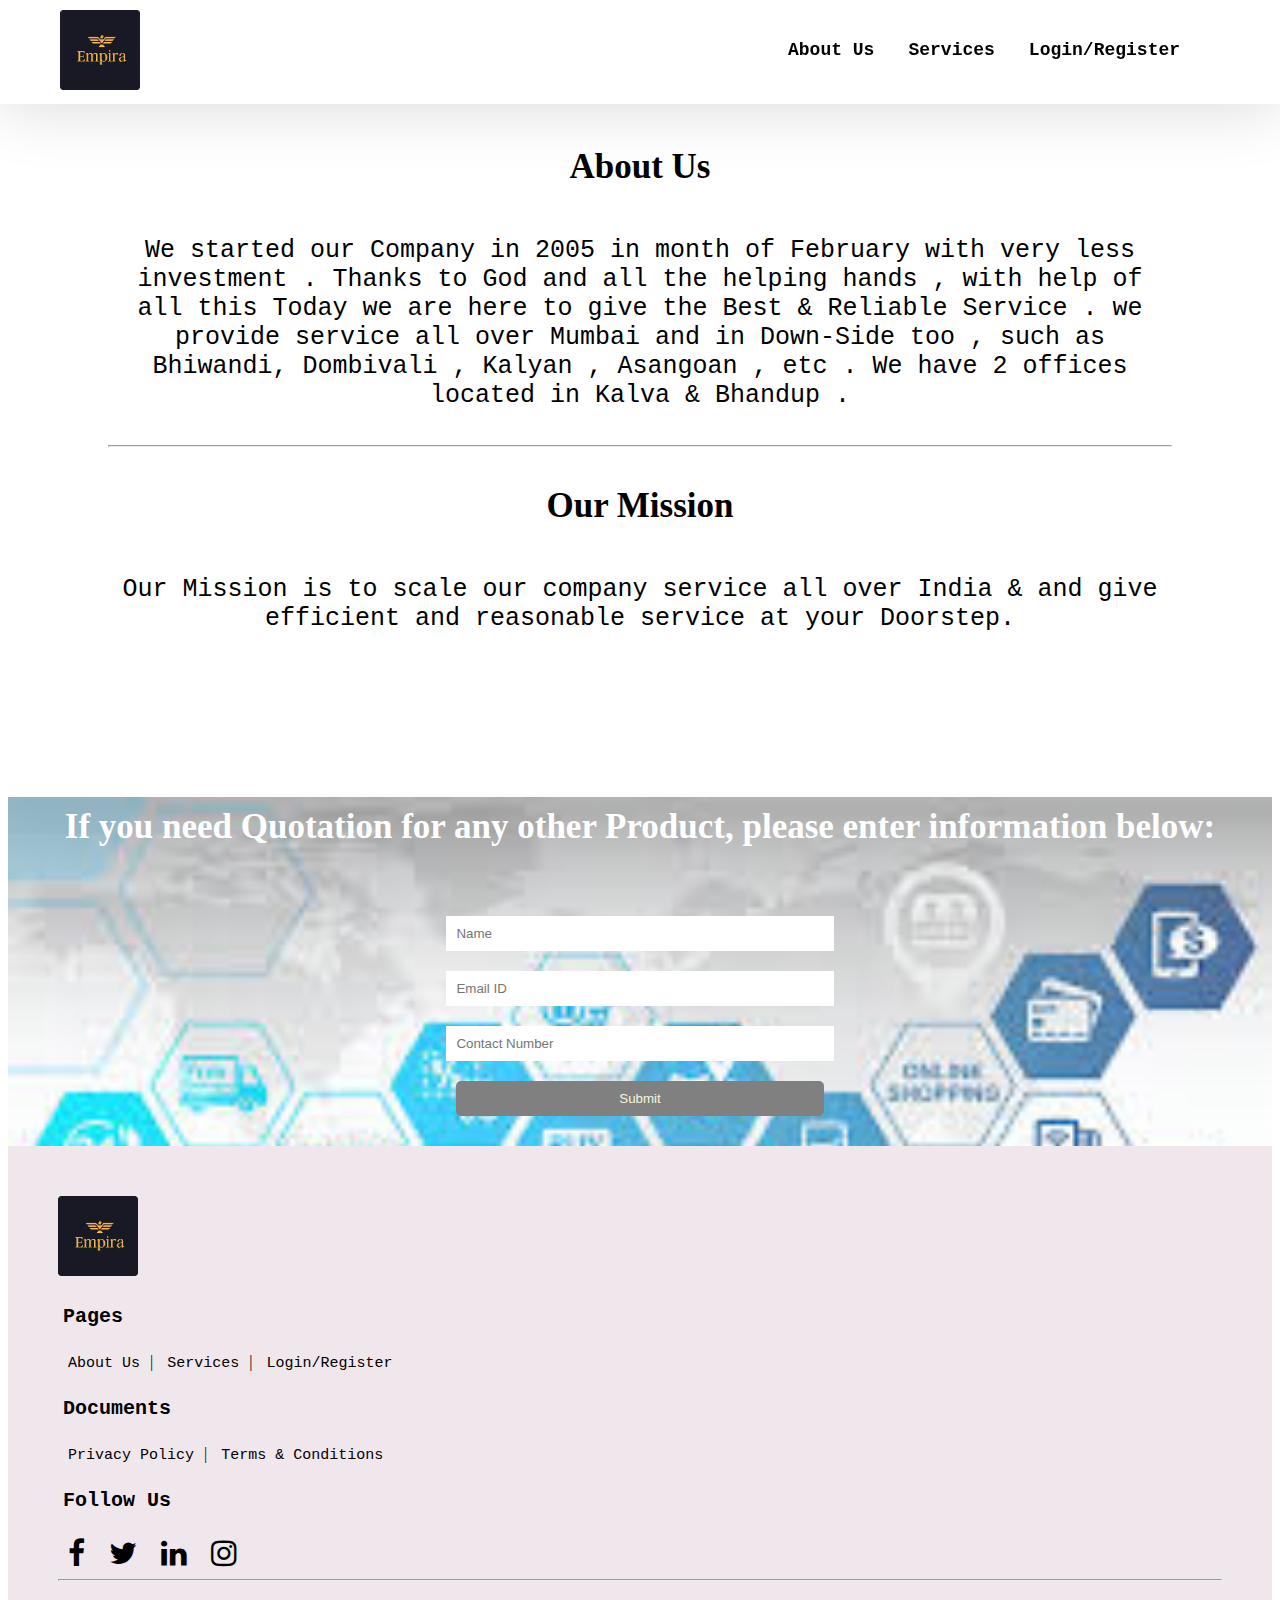
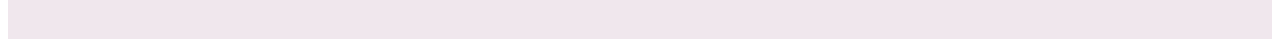
<file: home.html>
<!DOCTYPE html>
<html>

<head>
    <title>Empira|About Us</title>
    <link rel="stylesheet" type="text/css" href="style.css">
    <link rel="stylesheet" type="text/css" href="https://stackpath.bootstrapcdn.com/font-awesome/4.7.0/css/font-awesome.min.css" </head>



    <body>

        <nav class="nav nav_top">
            <div class="logo">
                <a href="index.html"><img src=" image/download.jpg " width="80 "></a>
            </div>
            <div class="nav_side ">
                <a href="about.html ">About Us</a>
                
                <a href="services.html ">Services</a>
                <a href="login.html">Login/Register</a>
            </div>
        </nav>


        <div class="about_us">
            <h2>About Us</h2>
            <div class="about_content">
                <p>We started our Company in 2005 in month of February with very less investment . Thanks to God and all the helping hands , with help of all this Today we are here to give the Best & Reliable Service . we provide service all over Mumbai
                    and in Down-Side too , such as Bhiwandi, Dombivali , Kalyan , Asangoan , etc . We have 2 offices located in Kalva & Bhandup .</p>
            </div>

            <hr>
            <h2>Our Mission</h2>
            <p>Our Mission is to scale our company service all over India & and give efficient and reasonable service at your Doorstep.</p>
        </div>
        <div class="quote">
            <h2>If you need Quotation for any other Product, please enter information below:</h2>
            <div class="quote_form">
                <form name="quote" method="post">
                    <input type="text" name="Name" placeholder="Name"><br>
                    <input type="email" name="Email" placeholder="Email ID"><br>
                    <input type="number" name="Contact Number" placeholder="Contact Number"><br>
                    <button type="submit">Submit</button>
                </form>
            </div>

        </div>
        <footer>
            <div class="footer_logo">
                <a href="index.html"><img src=" image/download.jpg " width="80 "></a>
            </div>
            <div class="pages">
                <h3>Pages</h3>
                <a href="about.html">About Us</a>|
                <a href="services.html">Services</a>|
                <a href="login.html">Login/Register</a>
            </div>
            <div class="doc">
                <h3>Documents</h3>
                <a href="">Privacy Policy</a>|
                <a href="">Terms & Conditions</a>
            </div>
            <div class="social">
                <h3>Follow Us</h3>
                <a href=""><i class="fa fa-facebook" aria-hidden="true"></i></a>
                <a href=""><i class="fa fa-twitter" aria-hidden="true"></i></a>
                <a href=""><i class="fa fa-linkedin" aria-hidden="true"></i></a>
                <a href=""><i class="fa fa-instagram" aria-hidden="true"></i></a>

            </div>
            <hr>
           

        </footer>
        <!-- jQuery (necessary for Bootstrap 's JavaScript plugins) -->
        <script src=" https://ajax.googleapis.com/ajax/libs/jquery/1.12.4/jquery.min.js "></script>
        <!-- Latest compiled and minified JavaScript -->
        <script src="https://cdn.jsdelivr.net/npm/bootstrap@3.3.7/dist/js/bootstrap.min.js " integrity="sha384-Tc5IQib027qvyjSMfHjOMaLkfuWVxZxUPnCJA7l2mCWNIpG9mGCD8wGNIcPD7Txa " crossorigin="anonymous "></script>
        <script type="text/javascript">
            const scriptURL = 'https://script.google.com/macros/s/AKfycbwJ59QmdiG2KZ1rqYQUKjnavJxCem7UQ4l8jDYW5fSEbwyjrldWi--KYm-8abHgfH190w/exec'
            const form = document.forms['quote']
            form.addEventListener('submit', e => {
                e.preventDefault()
                fetch(scriptURL, {
                        method: 'POST',
                        body: new FormData(
                            form)
                    })
                    .then(response => alert("Thanks for your description ! We will Contact you Soon ...."))
                    .catch(error => console.error('Error!', error.message))

            })
        </script>
    </body>

</html>
</file>
<file: style.css>
.nav {
                                background-color: white;
                                z-index: 9;
                                padding-left: 50px;
                                paddingright: 50px;
                                display: flex;
                                box-shadow: 0px 3px 65px 0px rgba(0, 0, 0, .15);
                            }
                            
                            .nav_top {
                                position: fixed;
                                top: 0;
                                right: 0;
                                left: 0;
                            }
                            
                            .logo {
                                float: left;
                                width: 60%;
                            }
                            
                            .logo img {
                                padding: 10px;
                            }
                            
                            .nav_side {
                                float: right;
                                width: 40%;
                                margin-top: 40px;
                            }
                            
                            .nav_side a {
                                text-decoration: none;
                                margin-right: 30px;
                                margin-top: 20px;
                                color: black;
                                font-weight: bold;
                                font-family: 'Courier New', Courier, monospace;
                                font-size: 18px;
                                justify-content: center;
                                align-items: center;
                                align-content: center;
                                text-align: center;
                            }
                            
                            .nav_side a:hover {
                                color: red;
                                text-decoration: underline;
                                transform: all 1s ease;
                            }
                            
                            .main {
                                background-image: url(image/3.jpg);
                                background-attachment: fixed;
                                background-position: center;
                                background-size: cover;
                                background-repeat: no-repeat;
                                height: 80vh;
                            }
                            
                            .main .main_content {
                                padding-top: 15%;
                                margin-left: 10%;
                                margin-right: 10%;
                            }
                            
                            .main .main_content h2 {
                                color: rgb(216, 203, 203);
                                font-size: 40px;
                                font-family: 'Courier New', Courier, monospace;
                                font-weight: bolder;
                                text-align: center;
                            }
                            
                            .main .main_content .btn {
                                margin-top: 100px;
                            }
                            
                            .main .main_content .btn a {
                                text-decoration: none;
                                margin: 50px;
                                padding: 10px 20px;
                                background-color: rgb(216, 243, 13);
                                color: black;
                                font-family: 'Courier New', Courier, monospace;
                                text-align: center;
                                border: 2px solid white;
                                border-radius: 10px;
                                transition: 0.5s;
                                display: flex;
                            }
                            
                            .main .main_content .btn a:hover {
                                background-color: black;
                                color: white;
                                border: none;
                                border-bottom: 4px solid grey;
                                transition: .5s;
                            }
                            
                            .services h2 {
                                color: black;
                                font-size: 35px;
                                text-align: center;
                                padding: 20px;
                            }
                            
                            .services .services_container {
                                display: flex;
                                margin-left: 5%;
                                margin-right: 5%;
                            }
                            
                            .services .services_container .item {
                                width: 33.33%;
                                margin: 10px;
                                height: auto;
                            }
                            
                            .services .services_container .item:hover {
                                box-shadow: 0px 3px 65px 0px rgba(0, 0, 0, .15);
                            }
                            
                            .services .services_container .item .item_img {
                                width: 100%;
                                height: 250px;
                                overflow: hidden;
                            }
                            
                            .services .services_container .item .item_img img {
                                width: 100%;
                                height: 250px;
                            }
                            
                            .services {
                                padding-bottom: 50px;
                            }
                            
                            .services .services_container .item .item_content {
                                text-align: center;
                            }
                            
                            .services .services_container .item .item_content h3 {
                                padding: 10px;
                                font-size: 25px;
                                font-family: 'Courier New', Courier, monospace;
                            }
                            
                            .services .services_container .item .item_content p {
                                padding: 10px;
                                font-size: 15px;
                                font-family: 'Courier New', Courier, monospace;
                            }
                            
                            .services .services_container .item .item_content a {
                                text-decoration: none;
                                margin: 50px;
                                padding: 10px 20px;
                                background-color: rgb(14, 228, 92);
                                color: black;
                                font-family: 'Courier New', Courier, monospace;
                                text-align: center;
                                border: 2px solid white;
                                border-radius: 10px;
                                transition: 0.5s;
                            }
                            
                            .services .services_container .item .item_content a:hover {
                                background-color: black;
                                color: white;
                                border: none;
                                border-bottom: 4px solid grey;
                                transition: .5s;
                            }
                            
                            .services .services_btn {
                                text-align: center;
                                margin-top: 50px;
                            }
                            
                            .services .services_btn a {
                                text-decoration: none;
                                margin: 50px;
                                padding: 10px 20px;
                                background-color: rgb(117, 165, 228);
                                color: black;
                                font-family: 'Courier New', Courier, monospace;
                                text-align: center;
                                border: 2px solid white;
                                border-radius: 10px;
                                transition: 0.5s;
                            }
                            
                            .services .services_btn a:hover {
                                background-color: black;
                                color: white;
                                border: none;
                                border-bottom: 4px solid grey;
                                transition: .5s;
                            }
                            
                            .keypoint {
                                padding: 50px;
                            }
                            
                            .keypoint h2 {
                                color: black;
                                font-size: 35px;
                                text-align: center;
                                padding: 10px;
                            }
                            
                            .keypoint .key_container {
                                display: flex;
                            }
                            
                            .keypoint .key_container .key_content {
                                width: 40%;
                                padding: 20px;
                                float: left;
                            }
                            
                            .keypoint .key_container .key_content li {
                                list-style: none;
                                margin: 10px;
                                padding: 10px;
                                border-left: 2px solid black;
                                color: black;
                                text-align: left;
                                font-family: 'Courier New', Courier, monospace;
                                box-shadow: 0px 3px 65px 0px rgba(0, 0, 0, .15);
                            }
                            
                            .keypoint .key_container .key_img {
                                width: 40%;
                                float: right;
                                margin-left: 100px;
                            }
                            
                            .keypoint .key_container .key_img img {
                                width: 100%;
                            }
                            
                            .os {
                                padding: 50px;
                            }
                            
                            .os h2 {
                                color: black;
                                font-size: 35px;
                                text-align: center;
                                padding: 10px;
                            }
                            
                            .os .os_container {
                                margin-right: 10%;
                                margin-left: 10%;
                                text-align: center;
                            }
                            
                            .os .os_container .carousel-inner {
                                background-color: white;
                                box-shadow: none;
                            }
                            
                            .os .os_container .item {
                                width: 100%;
                                padding: 20px;
                                background-color: white;
                                box-shadow: none;
                            }
                            
                            .os .os_container .item .item_img {
                                width: 100%;
                                height: 250px;
                                text-align: center;
                                overflow: hidden;
                            }
                            
                            .os .os_container .item .item_img img {
                                width: 300px;
                                height: 250px;
                            }
                            
                            .os .os_container .item .item_content {
                                text-align: center;
                            }
                            
                            .os .os_container .item .item_content h3 {
                                padding: 10px;
                                font-size: 25px;
                                font-family: 'Courier New', Courier, monospace;
                            }
                            
                            .os .os_container .item .item_content p {
                                padding: 10px;
                                font-size: 15px;
                                font-family: 'Courier New', Courier, monospace;
                            }
                            
                            .team {
                                padding: 50px;
                            }
                            
                            .team h2 {
                                color: black;
                                font-size: 35px;
                                text-align: center;
                                padding: 10px;
                            }
                            
                            .team .team_container {
                                display: flex;
                            }
                            
                            .team .team_container .team_video {
                                width: 50%;
                                padding: 20px;
                            }
                            
                            .team .team_container .team_video video {
                                width: 100%;
                                border: 10px solid grey;
                            }
                            
                            .team .team_container .team_content {
                                width: 30%;
                                padding: 20px;
                                margin-left: 50px;
                            }
                            
                            .team .team_container .team_content p {
                                padding: 10px;
                                font-size: 15px;
                                font-family: 'Courier New', Courier, monospace, Impact, Haettenschweiler, 'Arial Narrow Bold', sans-serif;
                                outline: none;
                            }
                            
                            .quote {
                                background-image: url('image/login.jpg');
                                background-size: cover;
                            }
                            
                            .quote h2 {
                                color: white;
                                font-size: 35px;
                                text-align: center;
                                padding: 10px;
                            }
                            
                            .quote .quote_form {
                                text-align: center;
                            }
                            
                            .quote .quote_form form {
                                padding: 20px;
                            }
                            
                            .quote .quote_form form input {
                                width: 30%;
                                margin: 10px;
                                padding: 10px;
                                outline: none;
                                border: none;
                            }
                            
                            .quote .quote_form form textarea {
                                width: 30%;
                                margin: 10px;
                                padding: 10px;
                                outline: none;
                                border: none;
                            }
                            
                            .quote .quote_form form button {
                                width: 30%;
                                margin: 10px;
                                padding: 10px;
                                outline: none;
                                border: none;
                                background-color: gray;
                                color: beige;
                                border-radius: 5px;
                            }
                            
                            .about_us {
                                padding: 100px;
                            }
                            
                            .about_us h2 {
                                color: black;
                                font-size: 35px;
                                text-align: center;
                                padding: 10px;
                            }
                            
                            .about_us p {
                                padding: 10px;
                                font-size: 25px;
                                text-align: center;
                                padding: 10px;
                                font-family: 'Courier New', Courier, monospace;
                            }
                            
                            .contact_container {
                                padding: 100px;
                            }
                            
                            .contact_container h2 {
                                color: black;
                                font-size: 35px;
                                text-align: center;
                                padding: 10px;
                            }
                            
                            .contact_container .g_map {
                                border: 10px solid grey;
                            }
                            
                            .contact_container .contact_content {
                                padding: 20px;
                            }
                            
                            .contact_container .contact_content p {
                                padding: 10px;
                                font-size: 60px;
                                text-align: left;
                                padding: 10px;
                                font-family: 'Courier New', Courier, monospace;
                            }
                            
                            
                            
                            .login {
                                background-image: url('image/1.jpg');
                                background-size: cover;
                            }
                                
                            
                            .login h2 {
                                color: black;
                                font-size: 35px;
                                text-align: center;
                                padding: 10px;
                            }
                            
                            .login .login_form {
                                text-align: center;
                            }
                            
                            .login .login_form form {
                                padding: 20px;
                            }
                            
                            .login .login_form form input {
                                width: 30%;
                                margin: 10px;
                                padding: 10px;
                                outline: none;
                                border: none;
                            }
                            
                            .login .login_form .login_btn {
                                margin-top: 100px;
                            }
                            
                            .login .login_form .login_btn a {
                                text-decoration: none;
                                margin: 25px;
                                padding: 10px 20px;
                                background-color: darkgray;
                                color: black;
                                font-family: 'Courier New', Courier, monospace;
                                text-align: center;
                                border: 2px solid white;
                                border-radius: 10px;
                                transition: 0.5s;
                            }
                            
                            .login .login_form .login_btn a:hover {
                                background-color: black;
                                color: white;
                                border: none;
                                border-bottom: 4px solid rgb(230, 219, 219);
                                transition: .5s;
                            }
                            
                            
                            
                            
                            
                            
                            footer {
                                background-color: rgb(240, 231, 237);
                                padding: 50px;
                            }
                            
                            footer .pages {
                                text-align: centre;
                            }
                            
                            footer .pages h3 {
                                color: black;
                                font-size: 20px;
                                font-family: 'Courier New', Courier, monospace;
                                padding: 5px;
                            }
                            
                            footer .pages a {
                                text-decoration: none;
                                margin: 10px;
                                color: black;
                                font-size: 15px;
                                font-family: 'Courier New', Courier, monospace;
                            }
                            
                            footer .pages a:hover {
                                color: white;
                            }
                            
                            footer .doc {
                                text-align: centre;
                            }
                            
                            footer .doc h3 {
                                color: black;
                                font-size: 20px;
                                font-family: 'Courier New', Courier, monospace;
                                padding: 5px;
                            }
                            
                            footer .doc a {
                                text-decoration: none;
                                margin: 10px;
                                color: black;
                                font-size: 15px;
                                font-family: 'Courier New', Courier, monospace;
                            }
                            
                            footer .doc a:hover {
                                color: white;
                            }
                            
                            footer .social {
                                text-align: centre;
                            }
                            
                            footer .social h3 {
                                color: black;
                                font-size: 20px;
                                font-family: 'Courier New', Courier, monospace;
                                padding: 5px;
                            }
                            
                            footer .contact {
                                text-align: centre;
                            }
                            
                            footer .contact h3 {
                                color: black;
                                font-size: 20px;
                                font-family: 'Courier New', Courier, monospace;
                                padding: 5px;
                            }
                            
                            footer .social a {
                                font-size: 30px;
                                color: black;
                                margin: 10px;
                                text-decoration: none;
                            }
                            
                            footer .social a:hover {
                                color: white;
                            }
                            
                            footer .contact a {
                                font-size: 30px;
                                color: black;
                                margin: 10px;
                                text-decoration: none;
                            }
                            
                            footer .contact a:hover {
                                color: white;
                            }
</file>
